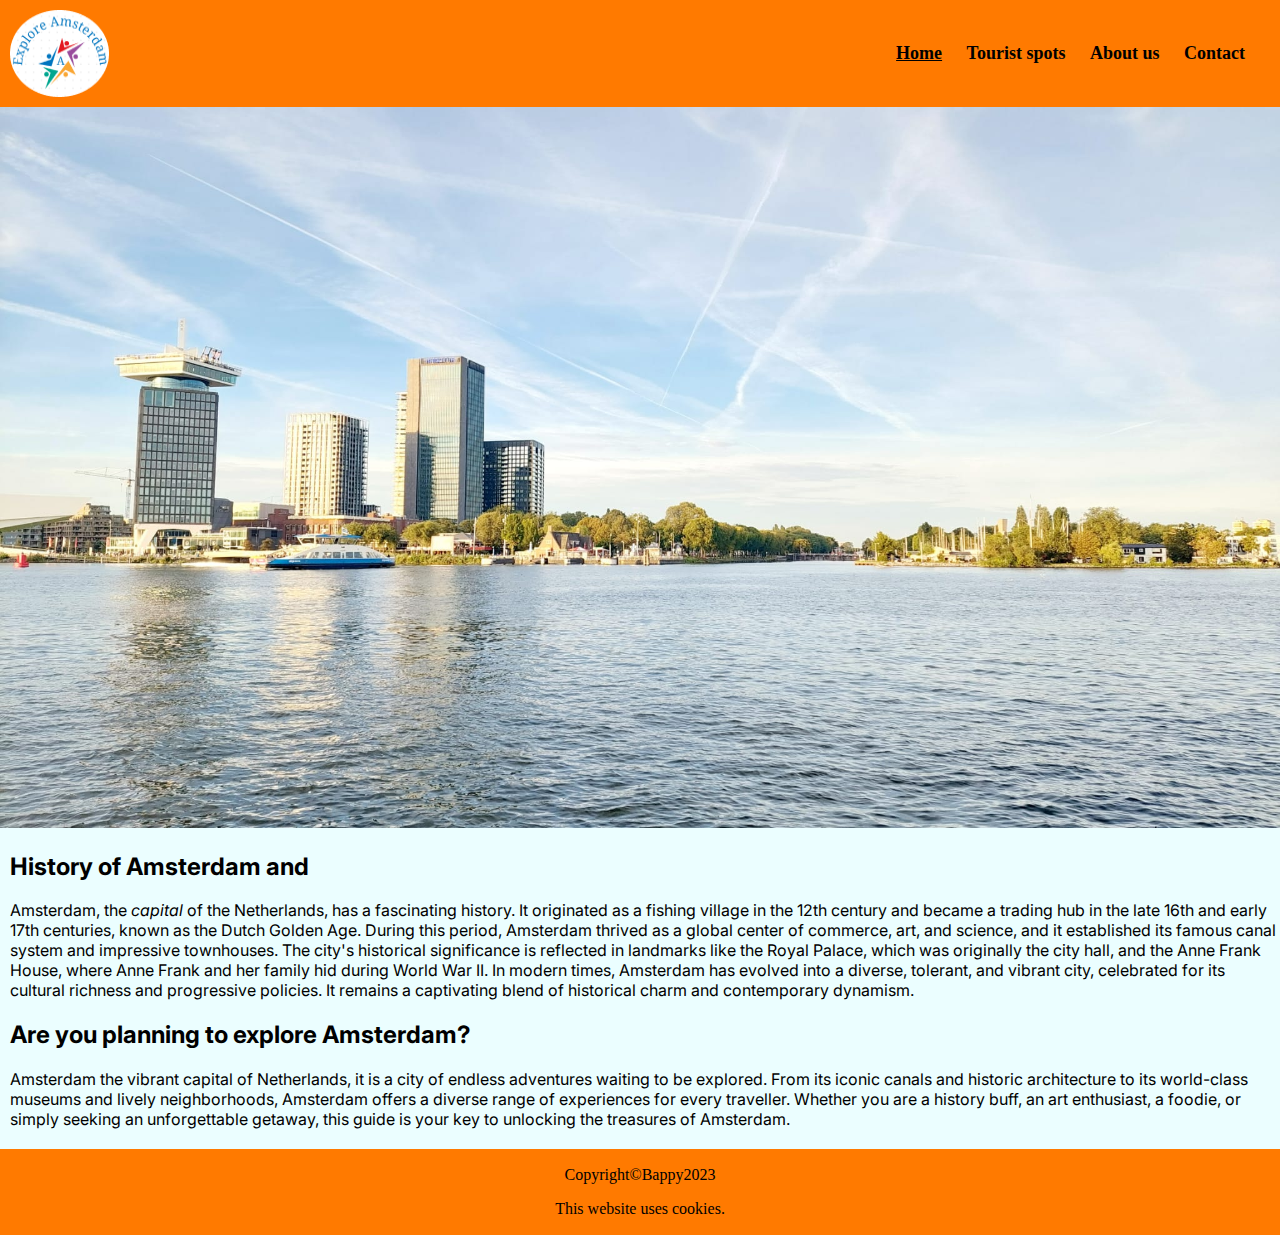
<file: Index.html>
<!DOCTYPE html>
<html lang="en">
<head>
   
    <meta name="author" content="Mehedi Hasan Bappy">
    <meta name="keywords" content="Amsterdam, history, tourist spots, heritage,travel, explore, culture,Amsterdam journey, vibrant city">
<meta name="description" content="Explore captivating Amsterdam history, vibrant tourist spots, and modern allure. Immerse in a diverse city blending heritage with contemporary charm. Your Amsterdam journey begins here.">
    <meta charset="UTF-8">
    <meta name="viewport" content="width=device-width, initial-scale=1.0">
    <link rel="icon" type="png" sizes="32x32" href="img/android-chrome-96x96.png">
    <title>Home</title>
    <link rel="stylesheet" href="css/style.css">
    <link rel="preconnect" href="https://fonts.googleapis.com">
    <link rel="preconnect" href="https://fonts.gstatic.com" crossorigin>
    <link href="https://fonts.googleapis.com/css2?family=Inter:wght@300&display=swap" rel="stylesheet">
    
</head>
<body>
 <header class="header">
    <nav>
        <img class="logo" src="img/logo.png" alt="logo" title="logo of my website">
        <ul>
            <strong>
            <li><a href="index.html" class="underline">Home</a></li>
            <li><a href="Touristspots.html">Tourist spots</a></li>
            <li><a href="Aboutus.html">About us</a></li>
            <li><a href="Contact.html">Contact</a></li>
            </strong>
        </ul>
    </nav>
 </header>
    <main>
        <img id="home-image" src="img/cemtraal1.jpg" alt="home image" title="my home page image">
     <article class="text">
        <h2>History of Amsterdam and</h2>
        <p>Amsterdam, the <em>capital</em> of the Netherlands, has a fascinating history. It originated as a fishing village in the 12th century and became a trading hub in the late 16th and early 17th centuries, known as the Dutch Golden Age. During this period, Amsterdam thrived as a global center of commerce, art, and science, and it established its famous canal system and impressive townhouses. The city's historical significance is reflected in landmarks like the Royal Palace, which was originally the city hall, and the Anne Frank House, where Anne Frank and her family hid during World War II. In modern times, Amsterdam has evolved into a diverse, tolerant, and vibrant city, celebrated for its cultural richness and progressive policies. It remains a captivating blend of historical charm and contemporary dynamism.</p>
        <h2>Are you planning to explore Amsterdam?</h2>
        <p>Amsterdam the vibrant capital of Netherlands, it is a city of endless adventures waiting to be explored. From its iconic canals and historic architecture to its world-class museums and lively neighborhoods, Amsterdam offers a diverse range of experiences for every traveller. Whether you are a history buff, an art enthusiast, a foodie, or simply seeking an unforgettable getaway, this guide is your key to unlocking the treasures of Amsterdam.</p>
     </article>
    </main>
 <footer>
    <p>Copyright&copy;Bappy2023</p>
                               <p class="cookies">This website uses cookies.</p>

 </footer>


</body>
</html>
</file>
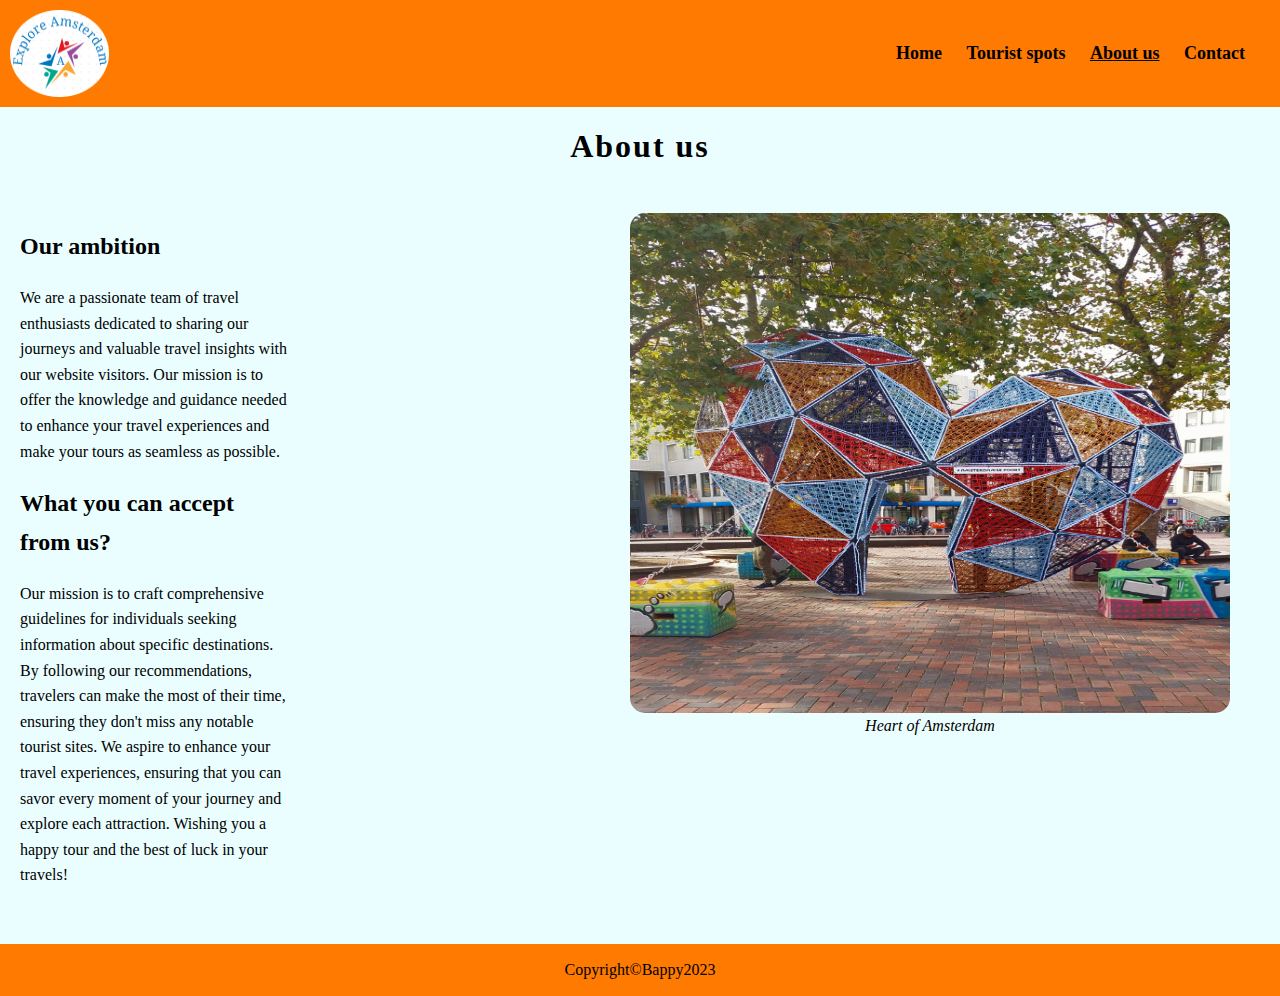
<file: Aboutus.html>
<!DOCTYPE html>
<html lang="en">
 <head>
    <meta charset="UTF-8">
    <meta name="viewport" content="width=device-width, initial-scale=1.0">
    <link rel="icon" type="png" sizes="32x32" href="img/android-chrome-96x96.png">
    <title>About Us</title>
    <link rel="stylesheet" href="css/style.css">
 </head>
 <body>
    <header class="header">
        <nav>
            <img class="logo" src="img/logo.png" alt="logo" title="logo of my website">
            <ul><strong>
                <li><a href="index.html">Home</a></li>
                <li><a href="Touristspots.html">Tourist spots</a></li>
                <li><a href="Aboutus.html" class="underline">About us</a></li>
                <li><a href="contact.html">Contact</a></li>
            </strong>
            </ul>
        </nav>
    </header>
        <h1 class="heading">About us</h1>
    <aside class="about-text">
        <article class="text-info">
            <h2>Our ambition</h2>
            <p>
                We are a passionate team of travel enthusiasts dedicated to sharing our journeys and valuable travel insights with our website visitors. Our mission is to offer the knowledge and guidance needed to enhance your travel experiences and make your tours as seamless as possible. 
            </p>
            <h2>What you can accept from us?</h2>
            <p>
                Our mission is to craft comprehensive guidelines for individuals seeking information about specific destinations. By following our recommendations, travelers can make the most of their time, ensuring they don't miss any notable tourist sites. We aspire to enhance your travel experiences, ensuring that you can savor every moment of your journey and explore each attraction. Wishing you a happy tour and the best of luck in your travels!
            </p>
            
            
        </article>
        <figure>
            <img class="aboutImage" src="img/About us.jpg" alt="Image on the Right" title="Image of a love">
            <figcaption><em>Heart of Amsterdam </em></figcaption>
        </figure>
    </aside>
      
    <footer>
        <p>Copyright&copy;Bappy2023</p>
    </footer>
 </body>
</html>
</file>
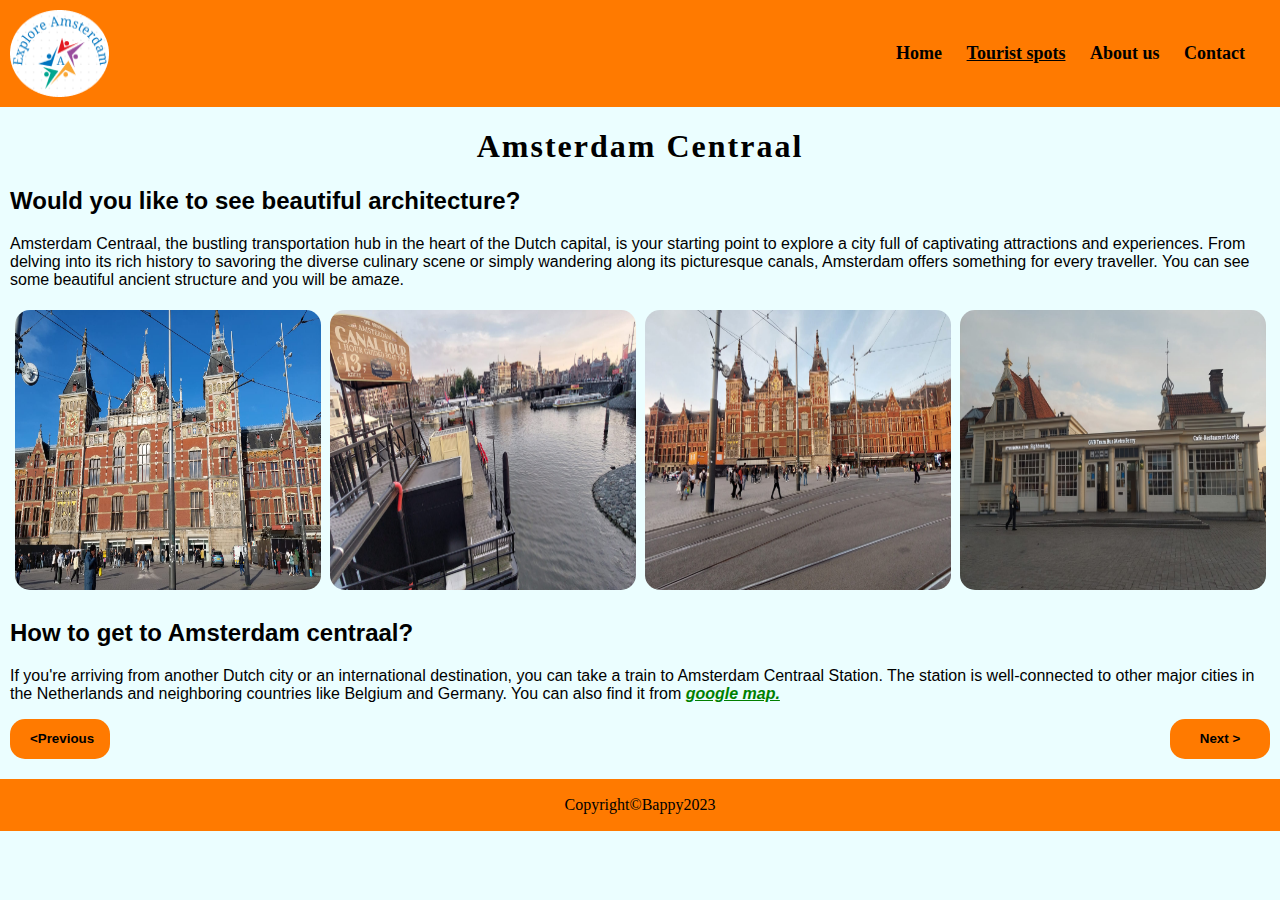
<file: Centraal.html>
<!DOCTYPE html>
<html lang="en">
<head>
    <meta charset="UTF-8">
    <meta name="viewport" content="width=device-width, initial-scale=1.0">
    <link rel="icon" type="png" sizes="32x32" href="img/android-chrome-96x96.png">
    <title>Centraal</title>
    <link rel="stylesheet" href="css/style.css">
</head>
<body>
    <header class="header">
        <nav>
            <img class="logo" src="img/logo.png" alt="logo" title="Logo of my website">
            <ul><strong>
                <li><a href="index.html">Home</a></li>
                <li><a href="Touristspots.html" class="underline">Tourist spots</a></li>
                <li><a href="Aboutus.html">About us</a></li>
                <li><a href="contact.html">Contact</a></li>
            </strong>
            </ul>
        </nav>
    </header>
    <h1 class="heading">Amsterdam Centraal</h1>
    <article class="text">
        <h2>Would you like to see beautiful architecture?</h2>
        <p>
            Amsterdam Centraal, the bustling transportation hub in the heart of the Dutch capital, is your starting point to explore a city full of captivating attractions and experiences. From delving into its rich history to savoring the diverse culinary scene or simply wandering along its picturesque canals, Amsterdam offers something for every traveller. You can see some beautiful ancient structure and you will be amaze.
        </p>
    </article>
    <ul class="image-list centre-img"  class="for-grid">
       
        <li>
          <img src="img/centraal5.jpg" alt="Image 1" title="1st image of centraal">
        </li>
        <li >
          <img src="img/centraal4.jpg" alt="Image 2" title="2nd image of centraal">
        </li>
         
         
        <li >
          <img src="img/centraal3.jpg" alt="Image 3" title="3rd image of centraal">
        </li>
        <li>
            <img src="img/centraal2.jpg" alt="Image 4" title="4th image of centraal">
          </li>
      
      </ul>
    <article class="text">
        <h2>How to get to Amsterdam centraal?</h2>
        <p>
            If you're arriving from another Dutch city or an international destination, you can take a train to Amsterdam Centraal Station. The station is well-connected to other major cities in the Netherlands and neighboring countries like Belgium and Germany. You can also find it from <strong><a href="https://www.google.com/maps/place/Amsterdam+Centraal/@52.3791283,4.900272,17z/data=!3m1!4b1!4m6!3m5!1s0x47c609b70dd81623:0xcae71b8d3adfd142!8m2!3d52.3791283!4d4.900272!16zL20vMGJidzUy?entry=ttu" target="_blank" class="for-hover"> <em>google map.</em></a></strong>
        </p>
    </article>
    <a href="Touristspots.html"><button class="previous-button"><strong>  &lt;Previous </strong></button></a>
    <a href="DamSquare.html"><button class="next-button"><strong>Next &gt;</strong></button></a>

    <footer>
        <p>  Copyright&copy;Bappy2023  </p>
    </footer>
</body>
</html>
</file>
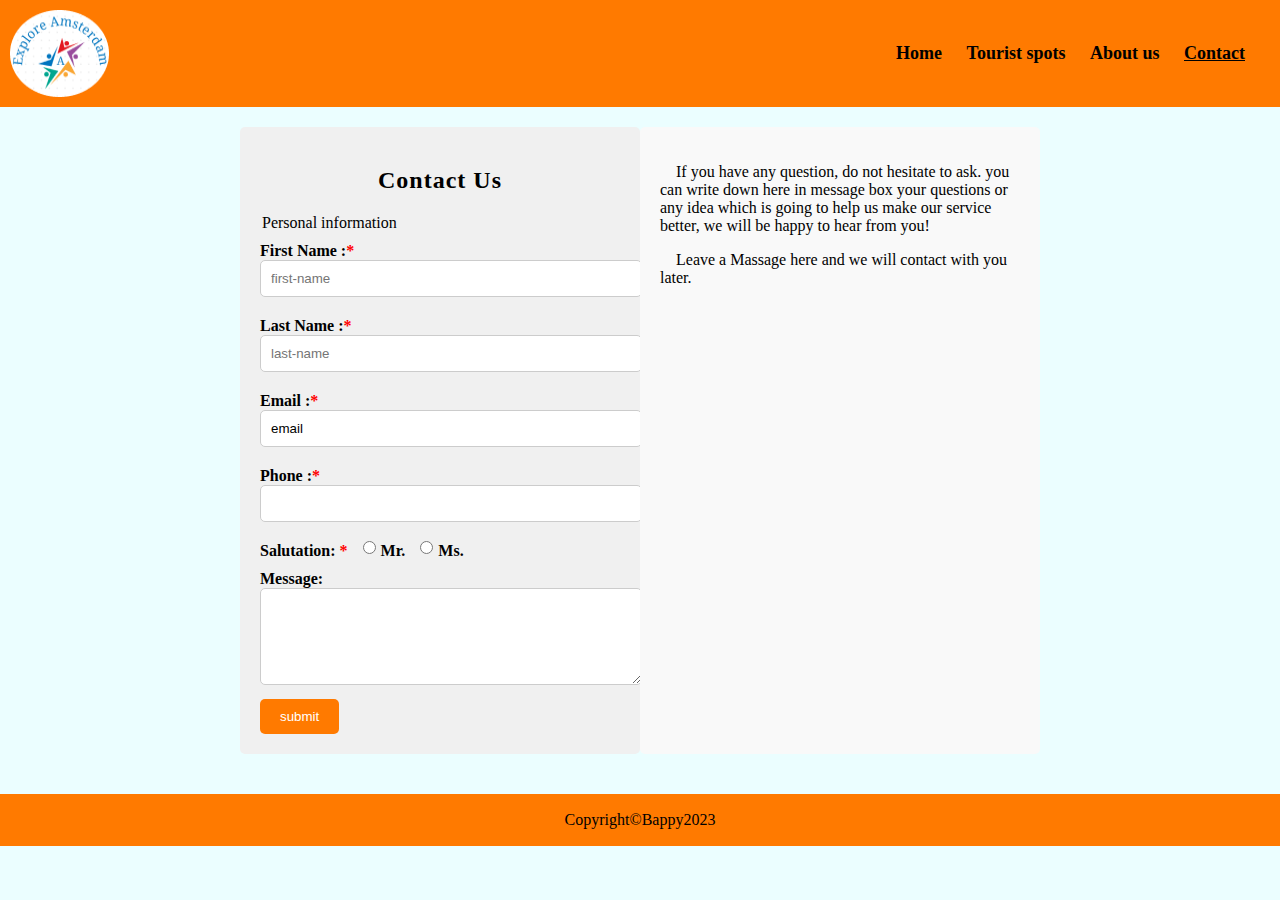
<file: Contact.html>
<!DOCTYPE html>
<html>
<head>
  <title>Contact Us</title>
  <meta name="viewport" content="width=device-width, initial-scale=1.0">
  <link rel="stylesheet" type="text/css" href="css/style.css">
  <link rel="icon" type="png" sizes="32x32" href="img/android-chrome-96x96.png">
</head>
<body>
    <header class="header">
        <nav>
            <img class="logo" src="img/logo.png" alt="logo" title="logo of my website">
            <ul><strong>
                <li><a href="index.html">Home</a></li>
                <li><a href="Touristspots.html">Tourist spots</a></li>
                <li><a href="Aboutus.html">About us</a></li>
                <li><a href="contact.html" class="underline">Contact</a></li>
            </strong>
            </ul>
        </nav>
    </header>
  <section class="contact-container">
    <section class="contact-form">
      <h2>Contact Us</h2>
      <legend>Personal information</legend>
      <form action="contact1.html" method="post">
        <label for="first-name">First Name :<span>*</span></label>
        <input type="text" id="first-name" name="first-name" placeholder="first-name" required>

        <label for="last-name">Last Name :<span>*</span></label>
        <input type="text" id="last-name" name="last-name" placeholder="last-name" required>

        <label for="email">Email :<span>*</span></label>
        <input type="email" id="email" name="email" value="email" required>

        <label for="phone">Phone :<span>*</span></label>
        <input type="tel" id="phone" name="phone"  required>

        <section class="radio-group">
          <label>Salutation: <span>*</span></label>
          <input type="radio" id="salutation-mr" name="salutation" value="Mr." required>
          <label for="salutation-mr">Mr.</label>
          <input type="radio" id="salutation-ms" name="salutation" value="Ms." required>
          <label for="salutation-ms">Ms.</label>
        </section>

        <label for="message">Message:</label>
        <textarea id="message" name="message" rows="5" ></textarea>

        <input type="submit" value="submit">
      </form>
    </section>
    <section class="about">
     
      <p>If you have any question, do not hesitate to ask. you can write down here in message box your questions or any idea which is going to help us make our service better, we will be happy to hear from you! </p>

      <p>Leave a Massage here and we will contact with you later.</p>

    </section>
  </section>
  <footer>
    <p>Copyright&copy;Bappy2023</p>
</footer>
</body>
</html>
</file>
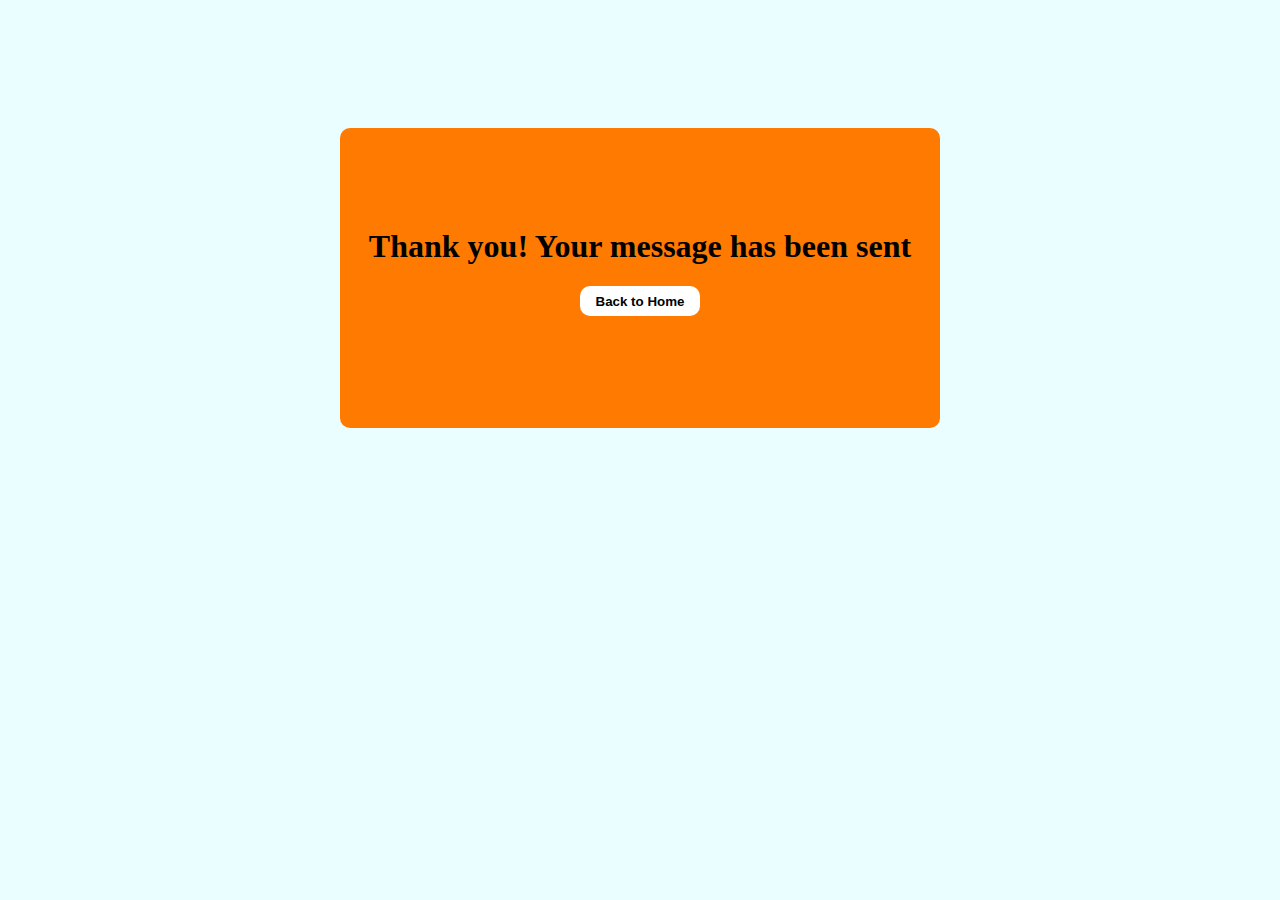
<file: contact1.html>
<!DOCTYPE html>
<html lang="en">
<head>
    <meta charset="UTF-8">
    <meta name="viewport" content="width=device-width, initial-scale=1.0">
    <link rel="icon" type="png" sizes="32x32" href="img/android-chrome-96x96.png">
    <title>Contact Message</title>
    <link rel="stylesheet" href="css/style.css">
</head>
<body>
    <section class="sent-message">
    <section class="message-info">
        <h1>
            Thank you! 
            Your message has been sent
        </h1>
        <a href="index.html"><button class="back-home"><strong>Back to Home</strong></button></a>
    </section>
</section>
</body>
</html>
</file>
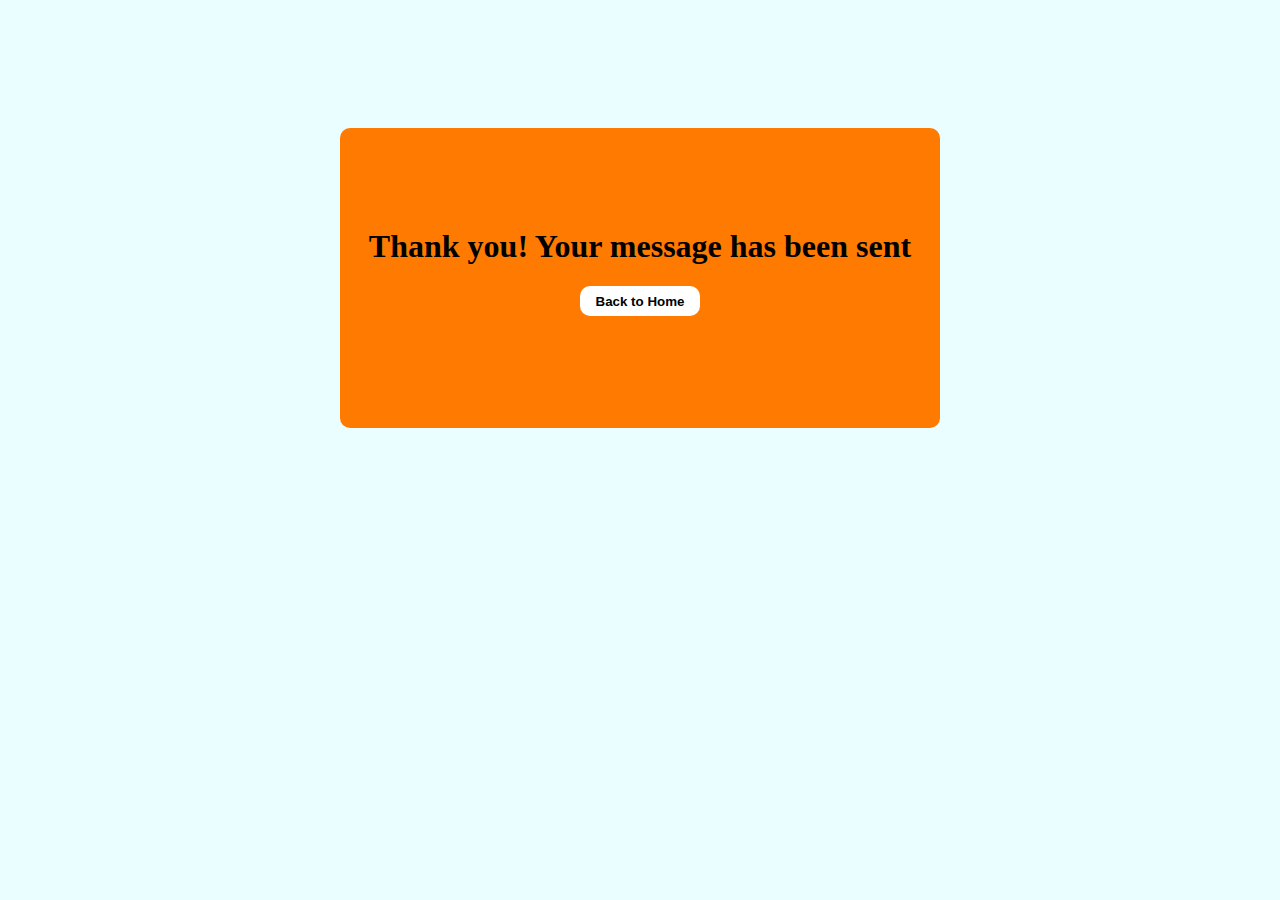
<file: contactMessage.html>
<!DOCTYPE html>
<html lang="en">
<head>
    <meta charset="UTF-8">
    <meta name="viewport" content="width=device-width, initial-scale=1.0">
    <link rel="icon" type="png" sizes="32x32" href="img/android-chrome-96x96.png">
    <title>Contact Message</title>
    <link rel="stylesheet" href="css/style.css">
</head>
<body>
    <section class="sent-message">
    <section class="message-info">
        <h1>
            
            Thank you! 
            Your message has been sent
        </h1>
        <a href="Homepage.html"><button class="back-home"><strong>Back to Home</strong></button></a>
    </section>
</section>
</body>
</html>
</file>
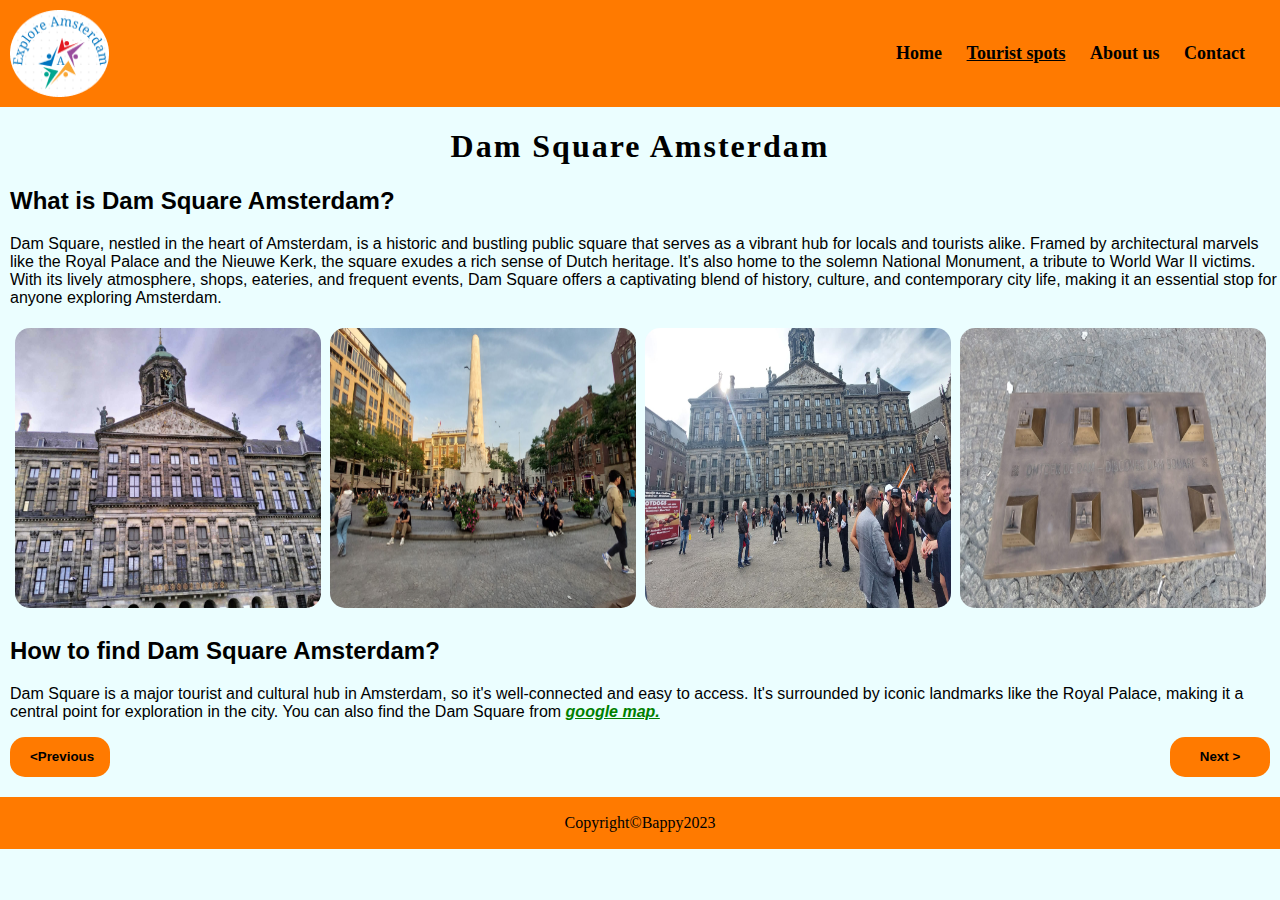
<file: DamSquare.html>
<!DOCTYPE html>
<html lang="en">
<head>
    <meta charset="UTF-8">
    <meta name="viewport" content="width=device-width, initial-scale=1.0">
    <link rel="icon" type="png" sizes="32x32" href="img/android-chrome-96x96.png">
    <title>DamSquare</title>
    <link rel="stylesheet" href="css/style.css">
</head>
<body>
    <header class="header">
        <nav>
            <img class="logo" src="img/logo.png" alt="logo" title="logo of my website">
            <ul><strong>
                <li><a href="index.html">Home</a></li>
                <li><a href="Touristspots.html" class="underline">Tourist spots</a></li>
                <li><a href="Aboutus.html">About us</a></li>
                <li><a href="contact.html">Contact</a></li>
            </strong>
            </ul>
        </nav>
    </header>
    <h1 class="heading"> Dam Square Amsterdam</h1>
    <article class="text">
        <h2>What is Dam Square Amsterdam?</h2>
        <p>
            Dam Square, nestled in the heart of Amsterdam, is a historic and bustling public square that serves as a vibrant hub for locals and tourists alike. Framed by architectural marvels like the Royal Palace and the Nieuwe Kerk, the square exudes a rich sense of Dutch heritage. It's also home to the solemn National Monument, a tribute to World War II victims. With its lively atmosphere, shops, eateries, and frequent events, Dam Square offers a captivating blend of history, culture, and contemporary city life, making it an essential stop for anyone exploring Amsterdam.
        </p>

    </article>
    <ul class="image-list centre-img">
        <li>
          <img src="img/dam5.jpg" alt="Image 1" title="1st image of dam square">
        </li>
        <li>
          <img src="img/dam3.jpg" alt="Image 2" title="2nd image of dam square">
        </li>
        <li>
          <img src="img/dam4.jpg" alt="Image 3" title="3rd image of dam square">
        </li>
        <li>
            <img src="img/dam2.jpg" alt="Image 4" title="4th image of dam square">
          </li>
      </ul>
    <article class="text">
        <h2>
            How to find Dam Square Amsterdam?
        </h2>
        <p>
            Dam Square is a major tourist and cultural hub in Amsterdam, so it's well-connected and easy to access. It's surrounded by iconic landmarks like the Royal Palace, making it a central point for exploration in the city. You can also find the Dam Square from <strong><a href="https://www.google.com/maps/place/Dam,+Amsterdam/@52.3730983,4.8905263,17z/data=!3m1!4b1!4m6!3m5!1s0x47c609c73b4b14ef:0x7e86dfc7e2ced272!8m2!3d52.3730701!4d4.8926473!16zL20vMDJ6Zzlk?entry=ttu" target="_blank" class="for-hover"><em>google map.</em></a></strong>
        </p>
    </article>
    <a href="Centraal.html"><button class="previous-button"><strong>  &lt;Previous </strong></button></a>
   <a href="VanGogh.html"><button class="next-button"><strong>Next &gt;</strong></button></a>
   <footer>
    <p>Copyright&copy;Bappy2023</p>
</footer>
</body>
</html>
</file>
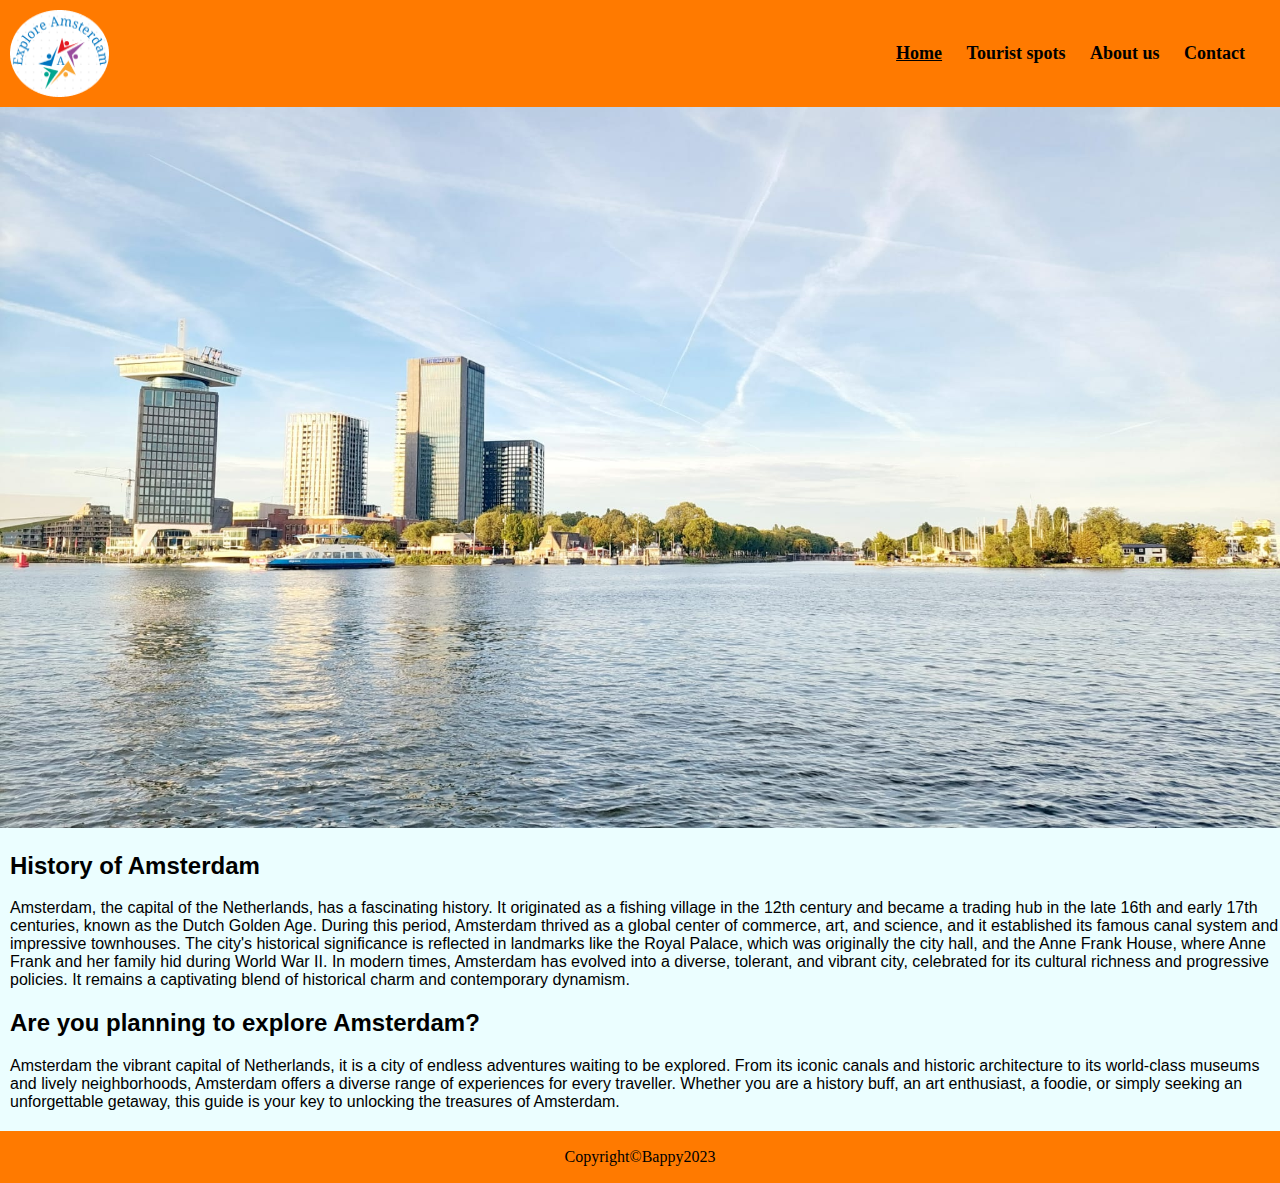
<file: Homepage.html>
<!DOCTYPE html>
<html lang="en">
<head>
    <meta charset="UTF-8">
    <meta name="viewport" content="width=device-width, initial-scale=1.0">
    <link rel="icon" type="png" sizes="32x32" href="img/android-chrome-96x96.png">
    <title>Home</title>
    <link rel="stylesheet" href="css/style.css">
</head>
<body>
<header class="header">
    
    <nav>
        <img class="logo" src="img/logo.png" alt="logo" title="logo of my website">
        <ul><strong>
            <li><a href="Homepage.html" class="underline">Home</a></li>
            <li><a href="Tourist-spots.html">Tourist spots</a></li>
            <li><a href="Aboutus.html">About us</a></li>
            <li><a href="Contact.html">Contact</a></li>
        </strong>
        </ul>
    </nav>
</header>
    <main>
        <img id="home-image" src="img/cemtraal1.jpg" alt="home image" title="my home page image">
    <article class="text">
        <h2>History of Amsterdam</h2>
       <p>Amsterdam, the capital of the Netherlands, has a fascinating history. It originated as a fishing village in the 12th century and became a trading hub in the late 16th and early 17th centuries, known as the Dutch Golden Age. During this period, Amsterdam thrived as a global center of commerce, art, and science, and it established its famous canal system and impressive townhouses. The city's historical significance is reflected in landmarks like the Royal Palace, which was originally the city hall, and the Anne Frank House, where Anne Frank and her family hid during World War II. In modern times, Amsterdam has evolved into a diverse, tolerant, and vibrant city, celebrated for its cultural richness and progressive policies. It remains a captivating blend of historical charm and contemporary dynamism.</p>
        <h2>Are you planning to explore Amsterdam?</h2>
        <p>Amsterdam the vibrant capital of Netherlands, it is a city of endless adventures waiting to be explored. From its iconic canals and historic architecture to its world-class museums and lively neighborhoods, Amsterdam offers a diverse range of experiences for every traveller. Whether you are a history buff, an art enthusiast, a foodie, or simply seeking an unforgettable getaway, this guide is your key to unlocking the treasures of Amsterdam.</p>
    </article>
</main>
<footer>
    <p>Copyright&copy;Bappy2023</p>
</footer>

</body>
</html>
</file>
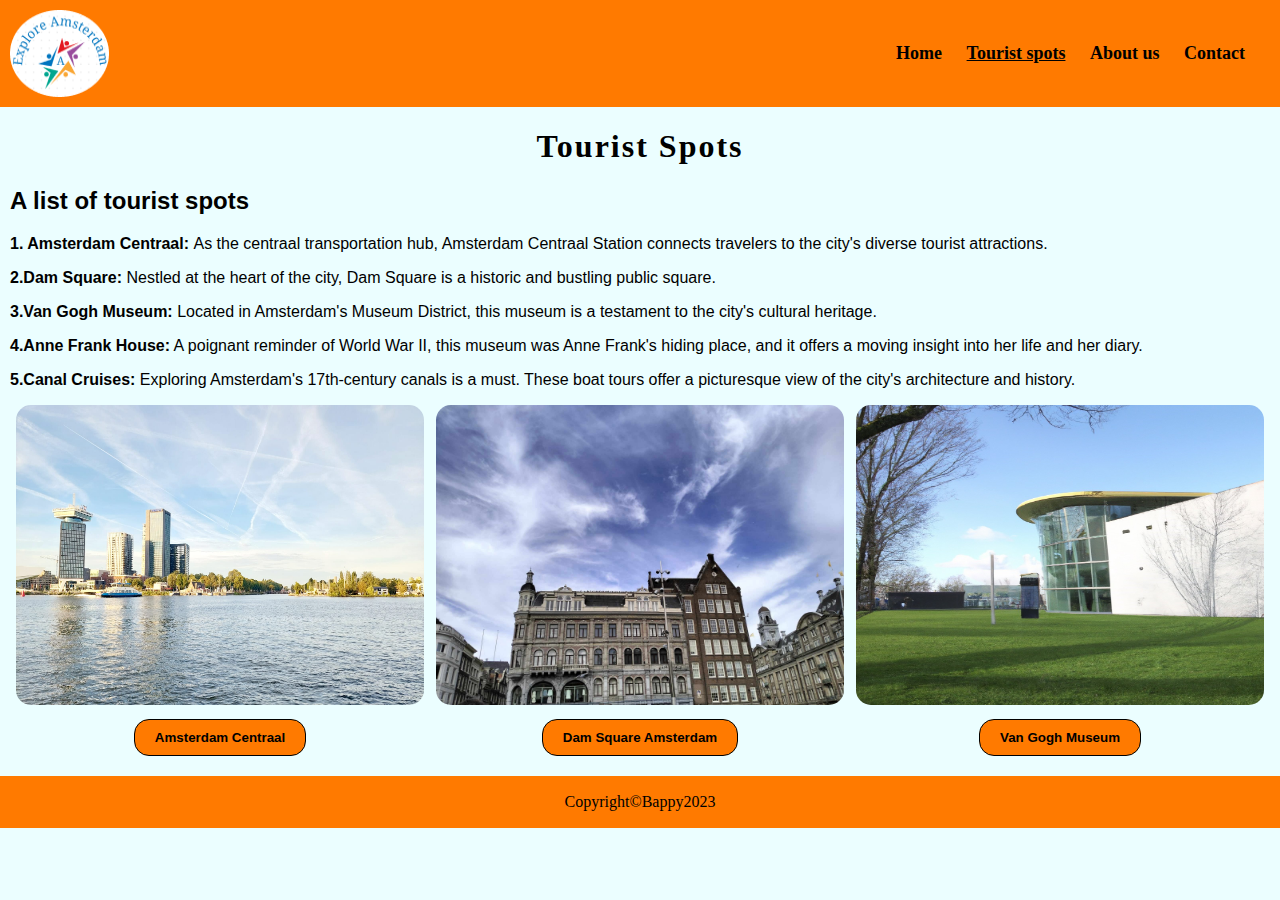
<file: Tourist-spots.html>
<!DOCTYPE html>
<html lang="en">
<head>
    <meta charset="UTF-8">
    <meta name="viewport" content="width=device-width, initial-scale=1.0">
    <link rel="icon" type="png" sizes="32x32" href="img/android-chrome-96x96.png">
    <title>Tourist-spots</title>
    <link rel="stylesheet" href="css/style.css">
</head>
<body>
    <header class="header">
        <nav>
            <img class="logo" src="img/logo.png" alt="logo" title="logo of my website">
            <ul><strong>
                <li><a href="Homepage.html">Home</a></li>
                <li><a href="Tourist-spots.html" class="underline">Tourist spots</a></li>
                <li><a href="Aboutus.html">About us</a></li>
                <li><a href="contact.html">Contact</a></li>
                </strong>
            </ul>
         </nav>
            </header>
            
                <h1 class="heading">Tourist Spots</h1>
            <section class="text">
                <h2 class="sub-heading"> A list of tourist spots</h2>

             <Strong><p>1. Amsterdam Centraal: </Strong> As the centraal transportation hub, Amsterdam Centraal Station connects travelers to the city's diverse tourist attractions.</p>

             <strong><p>2.Dam Square:</strong> Nestled at the heart of the city, Dam Square is a historic and bustling public square.</p>

             <strong><p>3.Van Gogh Museum:</strong> Located in Amsterdam's Museum District, this museum is a testament to the city's cultural heritage.</p>

             <strong><p>4.Anne Frank House:</strong> A poignant reminder of World War II, this museum was Anne Frank's hiding place, and it offers a    moving insight into her life and her diary.</p>

             <p><strong>5.Canal Cruises:</strong> Exploring Amsterdam's 17th-century canals is a must. These boat tours offer a picturesque view of the city's architecture and history.</p>
            </section>
             <ul class="image-list">
                <li>
                  <img src="img/cemtraal1.jpg" alt="Image 1" title="titil image of centraal station">
                  <a href="Centraal.html"><button><strong class="button-hover">Amsterdam Centraal</strong></button></a>
                </li>
                <li>
                  <img src="img/dam1.jpg" alt="Image 2" title="title image of dam square">
                  <a href="DamSquare.html"><button><strong class="button-hover">Dam Square Amsterdam</strong></button></a>
                </li>
                <li>
                  <img src="img/van gogh1.jpg" alt="Image 3" title="title image of van gogh museum">
                  <a href="VanGogh.html"><button><strong class="button-hover">Van Gogh Museum</strong></button></a>
                </li>
              </ul>

              <footer>
                <p>Copyright&copy;Bappy2023</p>
            </footer>
</body>
</html>
</file>
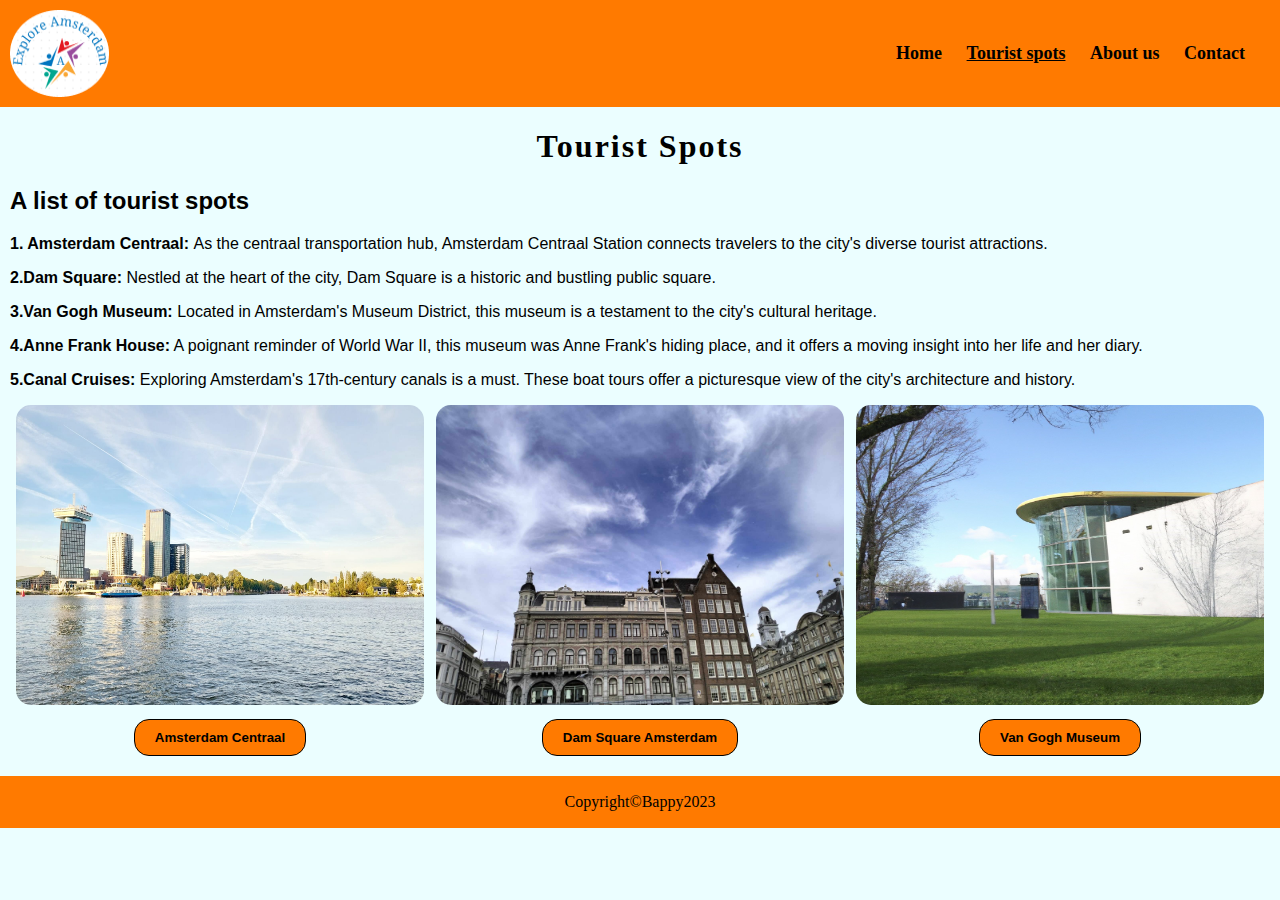
<file: touristspots.html>
<!DOCTYPE html>
<html lang="en">
<head>
    <meta charset="UTF-8">
    <meta name="viewport" content="width=device-width, initial-scale=1.0">
    <link rel="icon" type="png" sizes="32x32" href="img/android-chrome-96x96.png">
    <title>Tourist-spots</title>
    <link rel="stylesheet" href="css/style.css">
</head>
<body>
    <header class="header">
        <nav>
            <img class="logo" src="img/logo.png" alt="logo" title="logo of my website">
            <ul><strong>
                <li><a href="index.html">Home</a></li>
                <li><a href="Touristspots.html" class="underline">Tourist spots</a></li>
                <li><a href="Aboutus.html">About us</a></li>
                <li><a href="contact.html">Contact</a></li>
                </strong>
            </ul>
         </nav>
            </header>
            
                <h1 class="heading">Tourist Spots</h1>
            <section class="text">
                <h2 class="sub-heading"> A list of tourist spots</h2>

             <Strong><p>1. Amsterdam Centraal: </Strong> As the centraal transportation hub, Amsterdam Centraal Station connects travelers to the city's diverse tourist attractions.</p>

             <strong><p>2.Dam Square:</strong> Nestled at the heart of the city, Dam Square is a historic and bustling public square.</p>

             <strong><p>3.Van Gogh Museum:</strong> Located in Amsterdam's Museum District, this museum is a testament to the city's cultural heritage.</p>

             <strong><p>4.Anne Frank House:</strong> A poignant reminder of World War II, this museum was Anne Frank's hiding place, and it offers a    moving insight into her life and her diary.</p>

             <p><strong>5.Canal Cruises:</strong> Exploring Amsterdam's 17th-century canals is a must. These boat tours offer a picturesque view of the city's architecture and history.</p>
            </section>
            <ul class="image-list">
                <li>
                  <img src="img/cemtraal1.jpg" alt="Image 1" title="titil image of centraal station">
                  <a href="Centraal.html"><button><strong class="button-hover">Amsterdam Centraal</strong></button></a>
                </li>
                <li>
                  <img src="img/dam1.jpg" alt="Image 2" title="title image of dam square">
                  <a href="DamSquare.html"><button><strong class="button-hover">Dam Square Amsterdam</strong></button></a>
                </li>
                <li>
                  <img src="img/van gogh1.jpg" alt="Image 3" title="title image of van gogh museum">
                  <a href="VanGogh.html"><button><strong class="button-hover">Van Gogh Museum</strong></button></a>
                </li>
            </ul>
            <footer>
                <p>Copyright&copy;Bappy2023</p>
            </footer>
</body>
</html>
</file>
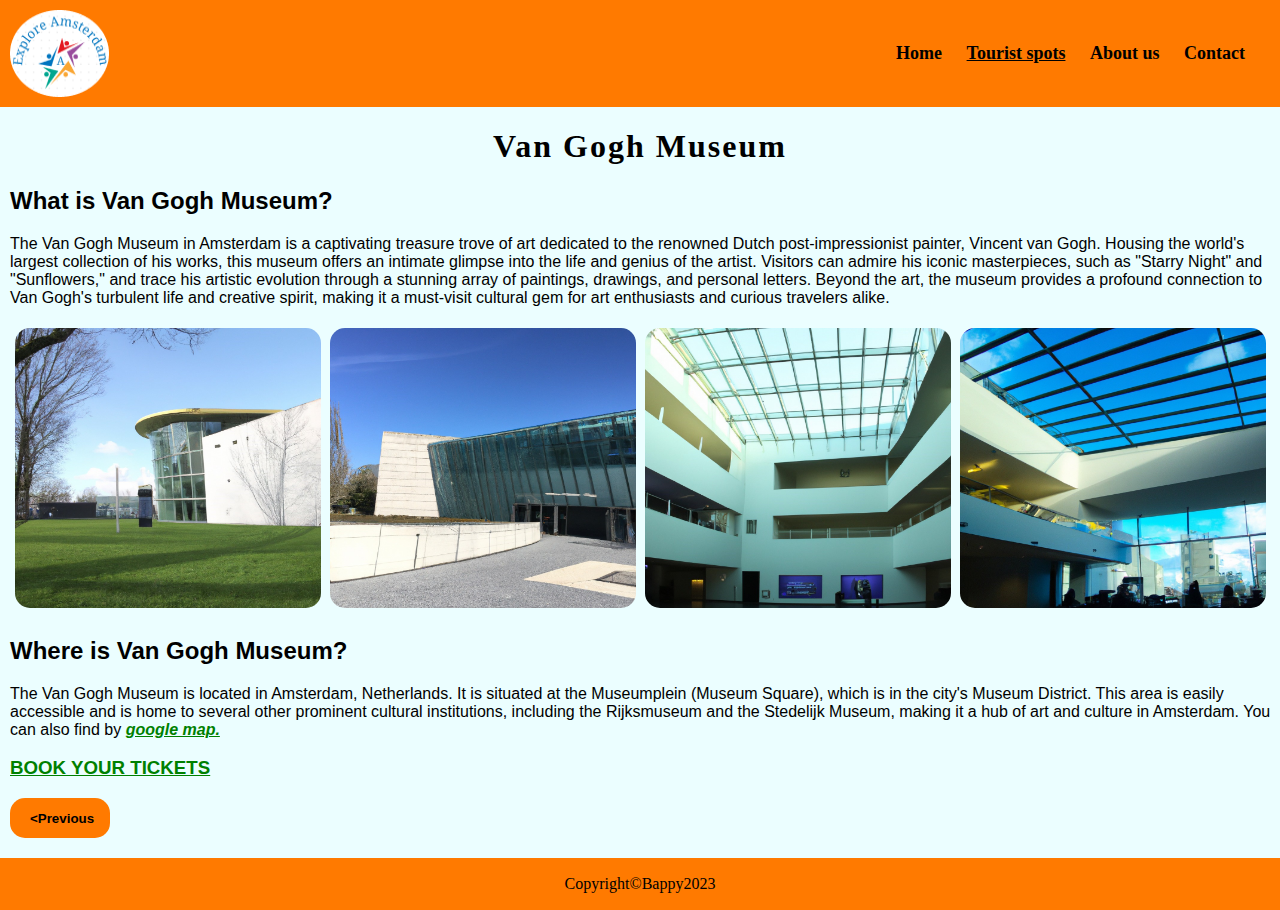
<file: VanGogh.html>
<!DOCTYPE html>
<html lang="en">
<head>
    <meta charset="UTF-8">
    <meta name="viewport" content="width=device-width, initial-scale=1.0">
    <link rel="icon" type="png" sizes="32x32" href="img/android-chrome-96x96.png">
    <title>Van Gogh Museum</title>
    <link rel="stylesheet" href="css/style.css">
</head>
<body>
    <header class="header">
        <nav>
            <img class="logo" src="img/logo.png" alt="logo" title="logo of my website">
            <ul><strong>
                <li><a href="index.html">Home</a></li>
                <li><a href="Tourist-spots.html" class="underline">Tourist spots</a></li>
                <li><a href="Aboutus.html">About us</a></li>
                <li><a href="contact.html">Contact</a></li>
            </strong>
            </ul>
        </nav>
    </header>
    <h1 class="heading">Van Gogh Museum</h1> 
    <article class="text">
        <h2>What is Van Gogh Museum?</h2>
        <p>
            The Van Gogh Museum in Amsterdam is a captivating treasure trove of art dedicated to the renowned Dutch post-impressionist painter, Vincent van Gogh. Housing the world's largest collection of his works, this museum offers an intimate glimpse into the life and genius of the artist. Visitors can admire his iconic masterpieces, such as "Starry Night" and "Sunflowers," and trace his artistic evolution through a stunning array of paintings, drawings, and personal letters. Beyond the art, the museum provides a profound connection to Van Gogh's turbulent life and creative spirit, making it a must-visit cultural gem for art enthusiasts and curious travelers alike.
        </p>
    </article>
    <ul class="image-list centre-img">
        <li>
          <img src="img/van gogh1.jpg" alt="Image 1" title="1st image of van gogh">
        </li>
        <li>
          <img src="img/van Gogh4.jpg" alt="Image 2" title="2nd image of Van gogh">
        </li>
        <li>
          <img src="img/van Gogh2.jpg" alt="Image 3" title="3rd image of van gogh">
        </li>
        <li>
            <img src="img/van Gogh3.jpg" alt="Image 4" title="4th image of van gogh">
          </li>
    </ul>
    <article class="text">
        <h2>Where is Van Gogh Museum?</h2>
        <p>
            The Van Gogh Museum is located in Amsterdam, Netherlands. It is situated at the Museumplein (Museum Square), which is in the city's Museum District. This area is easily accessible and is home to several other prominent cultural institutions, including the Rijksmuseum and the Stedelijk Museum, making it a hub of art and culture in Amsterdam. You can also find by <strong><a href="https://www.google.com/maps/place/Van+Gogh+Museum/@52.3580426,4.8794569,17.34z/data=!4m6!3m5!1s0x47c609ef96d35a5f:0xc22828aef97cc51a!8m2!3d52.3580757!4d4.8812053!16zL20vMDE0Y2h4?entry=ttu" target="_blank" class="for-hover"><em>google map. </em></a></strong>
        </p>
        <p>
           <strong><a href="https://tickets.vangoghmuseum.com/" target="_blank" class="for-hover" ><h3 class="uppercase-text">Book  your  tickets</h3></a></strong>
        </p>
    </article>

   <a href="DamSquare.html"><button class="previous-button"> <strong>&lt;Previous</strong></button></a>
    
   <footer>
    <p>Copyright&copy;Bappy2023</p>
   </footer>

</body>
</html>
</file>
<file: css/style.css>
@import url('https://fonts.googleapis.com/css2?family=Quicksand:wght@400;500;700&display=swap');
/*desktop version*/ 
@media screen and (min-width: 769px)
{

  body{
    background-color: #EBFEFF;
    margin: 0;
    padding: 0;
   
  }
  header {
    background-color: #FF7A00 ;
    color: #000000;
    padding: 10px 0;
    text-align: center;
  }
  .logo{
    margin-left: 10px;
  } 
  .image-list {
    list-style: none;
    display: flex;
    justify-content: space-between;
    padding: 0;
    max-width: 100%;
    margin-right: 10px;
    margin: 10px;
  }
  .text{
    margin-left: 10px;
    word-spacing: normal;
    font-family: 'Inter', sans-serif;
  }
  .uppercase-text{
    text-transform: uppercase;
  }
  .heading{
    text-align: center;
    letter-spacing: 2px;
     }
   
  /* Navigation menu styling */
nav {
    display: flex;
    justify-content: space-between;
  }
  
  
  nav ul {
    list-style: none;
    padding: 15px;
    font-size: large;
  }
  
  nav li {
    display: inline;
    margin-right: 20px;
  margin-right: 20px;
  }
  
  nav a {
    text-decoration: none;
    color: #000000;
  }
  #home-image{
    max-width: 100%;
  }
  .underline{
    text-decoration: underline;
  }
 

 

.picture1{
justify-content: space-between;
}
 


  
  /* Style list items (li) */
  .image-list li {
    text-align: center;
    flex: 1;
  }
  
  /* Style images */
  .image-list img {
    max-width: 97%;
    height: 300px;
    margin-bottom: 10px;
    width: 480px;
    border-radius: 15px;
  }

  /* Style buttons */
.image-list button {
    background-color: #FF7A00;
    color: #000;
    border-color: #000000;
    border-style:solid;
    border-width: 1px;
    padding: 10px 20px;
    cursor: pointer;
    border-radius: 15px;
  }
  .centre-img img{
    height: auto;
    float: none;
    width: 97%;
    justify-content: space-between;
   margin: 5px;
   height: 280px;
  }
.previous-button{
    background-color: #FF7A00;
    color: #000;
    border: none;
    padding: 10px 20px;
    cursor: pointer;
    border-radius: 15px;
    width: 100px;
    height: 40px;
    margin-left: 10px;
}
.next-button{
    background-color: #FF7A00;
    color: #000000;
    border: none;
    padding: 10px 20px;
    cursor: pointer;
    border-radius: 15px;
    width: 100px;
    height: 40px;
    position: absolute;
    right: 0;
    margin-right: 10px;
}
 /* Footer styling */
 footer {
    background-color:  #FF7A00;
    color: #000000;
    padding: 1px 0;
    text-align: center;
    margin-top: 20px;
    width: 100%;
  }

  .about-text{
    display: flex;
    justify-content: space-around;
    padding: 10px;
  
  }
  .text-info{
    padding: 10px;
    padding-inline-end: 300px;
    line-height: 1.6;
    
  }
  .aboutImage{
    width: 600px;
    height: 500px;
    border-radius: 15px;
  }
  figcaption{
    text-align: center;
  }
 
 a.for-hover:link{

  color: green;
 }
a.for-hover:hover{
  color: #FF7A00;
 }
a.for-hover:active {
  color: red;  
}
a.for-hover:visited {
  color:blue;  
}

.button-hover:hover{
  color: #ffffff;
}

  /* Style the contact container */
.contact-container {
  display: flex;
  max-width: 800px;
  margin: 0 auto;
  padding: 20px;
}

/* Style the contact form */
.contact-form {
  flex: 1;
  padding: 20px;
  background-color: #f0f0f0;
  border-radius: 5px;
}

/* Style the about section */
.about {
  flex: 1;
  padding: 20px;
  background-color: #f9f9f9;
  border-radius: 5px;
  text-indent: 1em;
}

/* Style form elements */
.contact-form h2 {
  text-align: center;
  letter-spacing: 1px;
}

.contact-form label {
  display: block;
  font-weight: bold;
  margin-top: 10px;
}

.contact-form label span {
  color: red;
}

.contact-form input[type="text"],
.contact-form input[type="email"],
.contact-form input[type="tel"],
.contact-form textarea {
  width: 100%;
  padding: 10px;
  margin-bottom: 10px;
  border: 1px solid #ccc;
  border-radius: 5px;
}

.contact-form .radio-group {
  display: flex;
  align-items: center;
  margin-bottom: 10px;
}

.contact-form .radio-group label {
  margin-right: 10px;
}

.contact-form input[type="radio"] {
  margin-right: 5px;
}

.contact-form input[type="submit"] {
  background-color: #FF7A00;
  color: #fff;
  border: none;
  padding: 10px 20px;
  border-radius: 5px;
  cursor: pointer;
}
.message-info{
  margin: auto;
  background-color: #FF7A00;
  height: 300px;
  width: 600px;
  border-radius: 10px;
  align-items: center;
  margin-top: 10%;

}
.message-info h1{
text-align: center;
padding-top: 100px;


}

.back-home{
  background-color: white;
  color: black;
  border: none;
  border-radius: 10px;
  align-items: center;
  width: 120px;
  height: 30px;
 margin-left: 40%;


}
.cookies{
  z-index:9999;
}
}
/*
=================================================================================================================================================
mobile version 
===================================================================================================================================================*/
@media screen and (max-width: 768px)
{
  body{
    background-color: #EBFEFF;
    margin: 0;
    padding: 0;
  

  }
  
  header {
    background-color: #FF7A00 ;
    color: #000000;
    padding: 5px 0;
    text-align: center;
  
  }
  .logo{
    margin-left: 5px;
    height: 60px;
    width: 60px;
    position:absolute;
    top: 10px;
    left: 10px;
    

  } 
  .image-list {
    list-style: none;
    display: grid;
    justify-content: space-between;
    padding: 0;
    max-width: 100%;
    margin-right: 10px;
    margin: 10px;
    height: 100%;
    grid-template-columns: 1fr;
    gap: 20px;
    padding: 20px;
   
  }
 .contact-form input[type="submit"] 
 {
    background-color: #FF7A00 ;
    color: #fff;
    border: none;
    padding: 10px 20px;
    border-radius: 10px;
    cursor: pointer;
  }
  #home-image{
    max-width: 100%;
  }
  .text{
    margin-left: 10px;
    word-spacing: normal;
    font-family: 'Inter', sans-serif;
    text-align:left;
  }
  .uppercase-text{
    text-transform: uppercase;
  }
  .heading{
    text-align: center;
    letter-spacing: 1px;
     }
  /* Navigation menu styling */
nav {
  display: flex;
  justify-content: space-between;
}
nav ul {
  list-style: none;
  padding: 12px;
  font-size:small;
  margin-left: auto;
}

nav li {
  display: inline;
  margin-right: 5px;
margin-left: 5px;
}

nav a {
  text-decoration: none;
  color: #000000;
}
.underline{
  text-decoration: underline;
}

.picture1{
  justify-content: space-between;
  }
   
  
  
    
    /* Style list items (li) */
    .image-list li {
      text-align: center;
      flex: 1 0 100%;
      margin: 10px;
  
    }
    
    /* Style images */
    .image-list img {
      max-width: 100%;
      height: 250px;
      margin-bottom: 10px;
      width: 480px;
      border-radius: 15px;
    }
  
    /* Style buttons */
  .image-list button {
      background-color: #FF7A00;
      color: #000;
      border-color: #000000;
      border-style:solid;
      border-width: 1px;
      padding: 10px 20px;
      cursor: pointer;
      border-radius: 15px;
    }
    .centre-img img{
      height: auto;
      float: none;
      width: 97%;
      justify-content: space-between;
     margin: 5px;
     height: 250px;
    }
  .previous-button{
      background-color: #FF7A00;
      color: #000;
      border: none;
      padding: 10px 20px;
      cursor: pointer;
      border-radius: 15px;
      width: 100px;
      height: 40px;
      margin-left: 10px;
  }
  .next-button{
      background-color: #FF7A00;
      color: #000000;
      border: none;
      padding: 10px 20px;
      cursor: pointer;
      border-radius: 15px;
      width: 100px;
      height: 40px;
      position: absolute;
      right: 0;
      margin-right: 10px;
  }
  .aboutImage{
    width: 204px;
    height: 316px;
    top: 139;
  }
  figcaption{
    text-align: center;
  }
  .about-text{
    display: flex;
    justify-content: space-around;
    padding: 10px;
  
  }
 /* Style the contact container */
 .contact-container {
  display: flex;
  max-width: 800px;
  margin: 0 auto;
  padding: 20px;
}

/* Style the contact form */
.contact-form {
  flex: 1;
  padding: 20px;
  background-color: #f0f0f0;
  border-radius: 5px;
}

/* Style the about section */
.about {
  flex: 1;
  padding: 20px;
  background-color: #f9f9f9;
  border-radius: 5px;
  text-indent: 1em;
}

/* Style form elements */
.contact-form h2 {
  text-align: center;
  letter-spacing: 1px;
}

.contact-form label {
  display: block;
  font-weight: bold;
  margin-top: 10px;
}

.contact-form label span {
  color: red;
}

.contact-form input[type="text"],
.contact-form input[type="email"],
.contact-form input[type="tel"],
.contact-form textarea {
  width: 100%;
  padding: 10px;
  margin-bottom: 10px;
  border: 1px solid #ccc;
  border-radius: 5px;
}

.contact-form .radio-group {
  display: flex;
  align-items: center;
  margin-bottom: 10px;
}

.contact-form .radio-group label {
  margin-right: 10px;
}

.contact-form input[type="radio"] {
  margin-right: 5px;
}

.contact-form input[type="submit"] {
  background-color: #FF7A00;
  color: #fff;
  border: none;
  padding: 10px 20px;
  border-radius: 5px;
  cursor: pointer;
}
.message-info{
  margin: auto;
  background-color: #FF7A00;
  height: 300px;
  width: 600px;
  border-radius: 10px;
  align-items: center;
  margin-top: 10%;

}
.message-info h1{
text-align: center;
padding-top: 100px;


}

.back-home{
  background-color: white;
  color: black;
  border: none;
  border-radius: 10px;
  align-items: center;
  width: 120px;
  height: 30px;
 margin-left: 40%;


}
  

  footer {
    background-color:  #FF7A00;
    color: #000000;
    padding: 1px 0;
    text-align: center;
    margin-top: 20px;
    width: 100%;
    
  }

}
</file>
